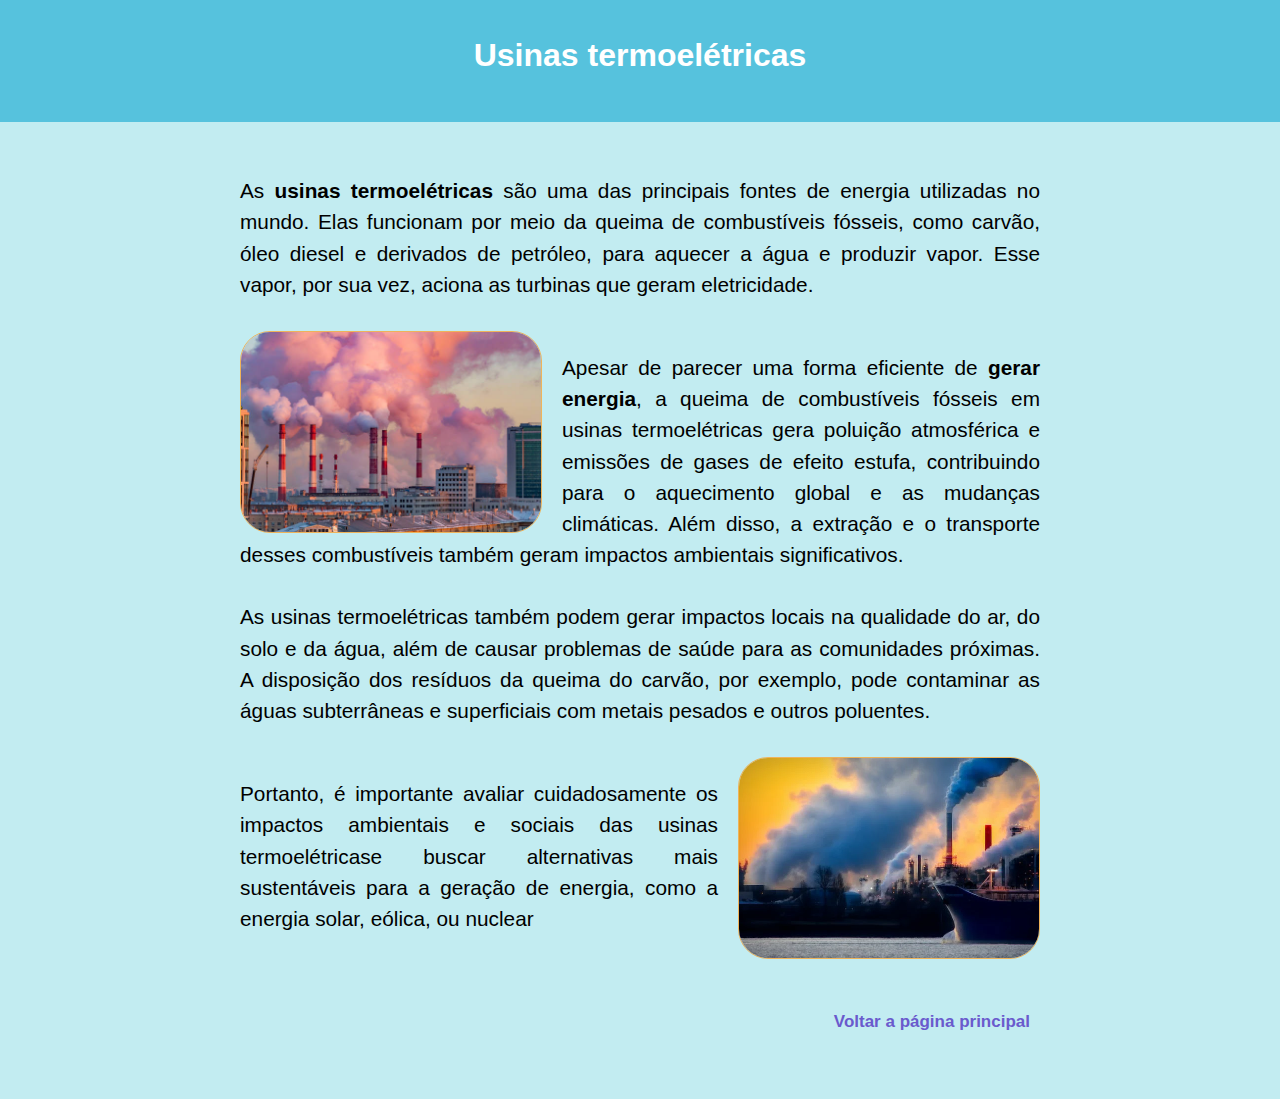
<file: esqueleto-animation/carv.html>
<!DOCTYPE html>
<html lang="pt-br">

<head>
    <meta charset="UTF-8">
    <meta name="viewport" content="width=device-width, initial-scale=1.0">
    <title>Termoelétricas</title>
    <link rel="stylesheet" href="css/carv.css">


</head>

<body>

    <header>
        <h1>Usinas termoelétricas</h1>
    </header>
    <main>

        <p>As <strong>usinas termoelétricas</strong> são uma das principais fontes de energia utilizadas no mundo. Elas
            funcionam por meio da queima de combustíveis fósseis, como carvão, óleo diesel e derivados de petróleo, para
            aquecer a água e produzir vapor. Esse vapor, por sua vez, aciona as turbinas que geram eletricidade.</p>
        <div class="container"></div>
        <img src="img/term.jpeg" class="right spin spin-stop">


        </div>
        <p>Apesar de parecer uma forma eficiente de <strong>gerar energia</strong>, a queima de combustíveis fósseis em
            usinas termoelétricas gera poluição atmosférica e emissões de gases de efeito estufa, contribuindo para o
            aquecimento global e as mudanças climáticas. Além disso, a extração e o transporte desses combustíveis
            também geram impactos ambientais significativos.</p>

        <p>As usinas termoelétricas também podem gerar impactos locais na qualidade do ar, do solo e da água, além de
            causar problemas de saúde para as comunidades próximas. A disposição dos resíduos da queima do carvão, por
            exemplo, pode contaminar as águas subterrâneas e superficiais com metais pesados e outros poluentes.</p>
        <div class="container"></div>
        <img src="img/kk.jpeg" class="left spin spin-stop">

        </div>
        <p>Portanto, é importante avaliar cuidadosamente os impactos ambientais e sociais das usinas termoelétricase
            buscar alternativas mais sustentáveis para a geração de energia, como a energia solar, eólica, ou nuclear
        </p>
        <br>
        <p style="text-align: right;"><a href="nrenovaveis.html">Voltar a página principal</a></p>

</body>

</html>
</file>
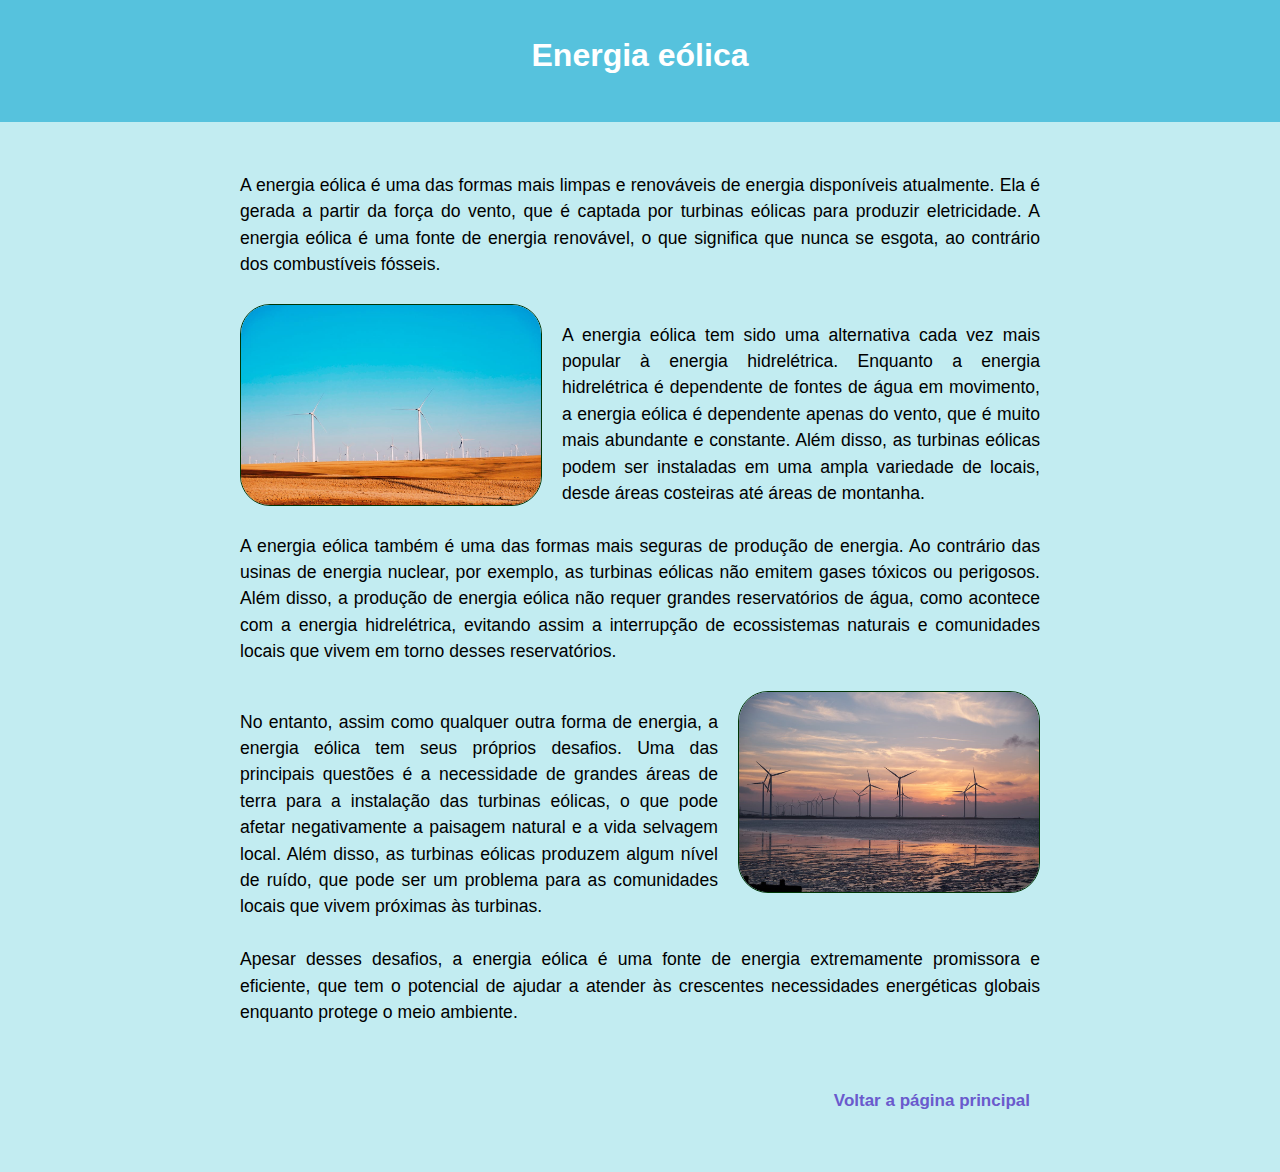
<file: esqueleto-animation/eol.html>
<!DOCTYPE html>
<html lang="pt-br">

<head>
    <meta charset="UTF-8">
    <meta name="viewport" content="width=device-width, initial-scale=1.0">
    <title>Eólica</title>
    <link rel="stylesheet" href="css/eol.css">
</head>

<body>
    <header>
        <h1>Energia eólica</h1>
    </header>

    <main>

        <p>A energia eólica é uma das formas mais limpas e renováveis de energia disponíveis atualmente. Ela é gerada a
            partir da força do vento, que é captada por turbinas eólicas para produzir eletricidade. A energia eólica é
            uma fonte de energia renovável, o que significa que nunca se esgota, ao contrário dos combustíveis fósseis.
        </p>

        <div class="container"></div>
        <img src="img/eoc2.jpeg" alt="eoc 2" class="left">
        </div>
        <p>A energia eólica tem sido uma alternativa cada vez mais popular à energia hidrelétrica. Enquanto a energia
            hidrelétrica é dependente de fontes de água em movimento, a energia eólica é dependente apenas do vento, que
            é muito mais abundante e constante. Além disso, as turbinas eólicas podem ser instaladas em uma ampla
            variedade de locais, desde áreas costeiras até áreas de montanha.</p>



        <p>A energia eólica também é uma das formas mais seguras de produção de energia. Ao contrário das usinas de
            energia nuclear, por exemplo, as turbinas eólicas não emitem gases tóxicos ou perigosos. Além disso, a
            produção de energia eólica não requer grandes reservatórios de água, como acontece com a energia
            hidrelétrica, evitando assim a interrupção de ecossistemas naturais e comunidades locais que vivem em torno
            desses reservatórios.</p>
        <div class="container"></div>
        <img src="img/eoc3.jpeg" alt="eoc 2" class="right">
        </div>


        <p>No entanto, assim como qualquer outra forma de energia, a energia eólica tem seus próprios desafios. Uma das
            principais questões é a necessidade de grandes áreas de terra para a instalação das turbinas eólicas, o que
            pode afetar negativamente a paisagem natural e a vida selvagem local. Além disso, as turbinas eólicas
            produzem algum nível de ruído, que pode ser um problema para as comunidades locais que vivem próximas às
            turbinas.</p>

        <p>Apesar desses desafios, a energia eólica é uma fonte de energia extremamente promissora e eficiente, que tem
            o potencial de ajudar a atender às crescentes necessidades energéticas globais enquanto protege o meio
            ambiente.</p>




        <br>
        <p style="text-align: right;"><a href="renovaveis.html">Voltar a página principal</a></p>
    </main>
</file>
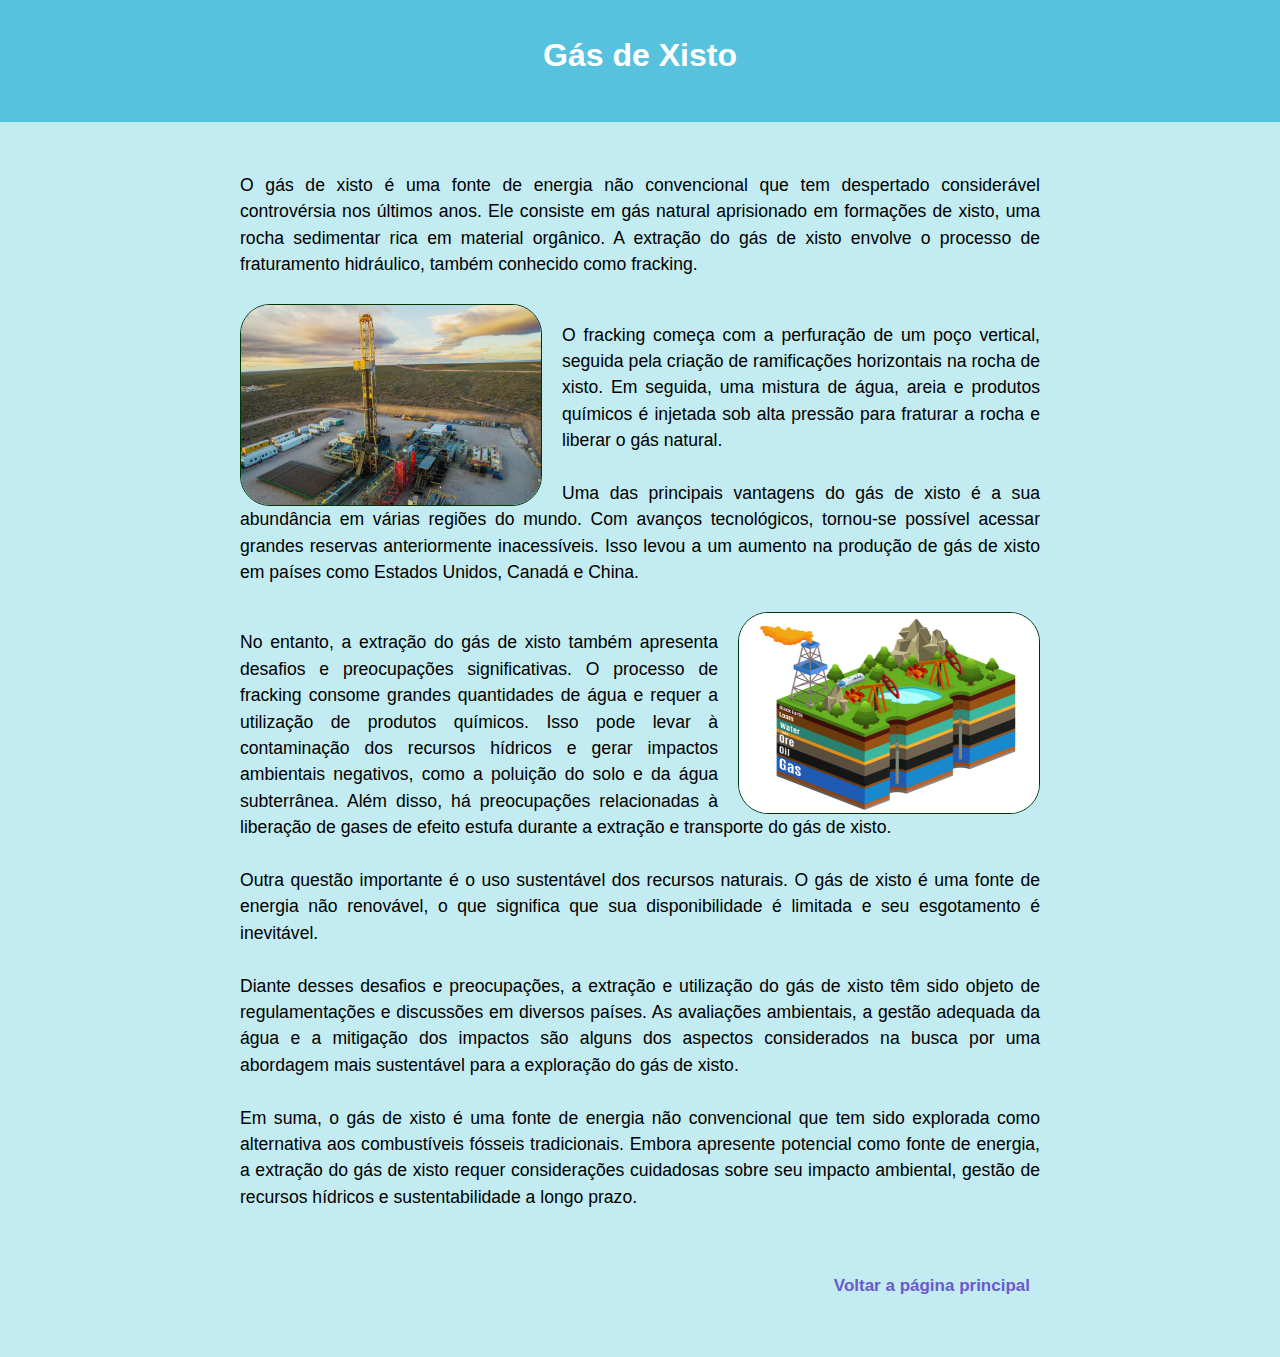
<file: esqueleto-animation/gasxisto.html>
<!DOCTYPE html>
<html lang="pt-br">

<head>
    <meta charset="UTF-8">
    <meta name="viewport" content="width=device-width, initial-scale=1.0">
    <title>Gás de Xisto</title>
    <link rel="stylesheet" href="css/xisto.css">
</head>

<body>
    <header>
        <h1>Gás de Xisto</h1>
    </header>

    <main>

        <p>O gás de xisto é uma fonte de energia não convencional que tem despertado considerável controvérsia nos
            últimos anos. Ele consiste em gás natural aprisionado em formações de xisto, uma rocha sedimentar rica em
            material orgânico. A extração do gás de xisto envolve o processo de fraturamento hidráulico, também
            conhecido como fracking.</p>

        <div class="container"></div>
        <img src="img/gasxisto.jfif" alt="eoc 2" class="left">
        </div>
        <p>O fracking começa com a perfuração de um poço vertical, seguida pela criação de ramificações horizontais na
            rocha de xisto. Em seguida, uma mistura de água, areia e produtos químicos é injetada sob alta pressão para
            fraturar a rocha e liberar o gás natural.</p>



        <p>Uma das principais vantagens do gás de xisto é a sua abundância em várias regiões do mundo. Com avanços
            tecnológicos, tornou-se possível acessar grandes reservas anteriormente inacessíveis. Isso levou a um
            aumento na produção de gás de xisto em países como Estados Unidos, Canadá e China.</p>
        <div class="container"></div>
        <img src="img/gasxisto2.jfif" alt="eoc 2" class="right">
        </div>


        <p>No entanto, a extração do gás de xisto também apresenta desafios e preocupações significativas. O processo de
            fracking consome grandes quantidades de água e requer a utilização de produtos químicos. Isso pode levar à
            contaminação dos recursos hídricos e gerar impactos ambientais negativos, como a poluição do solo e da água
            subterrânea. Além disso, há preocupações relacionadas à liberação de gases de efeito estufa durante a
            extração e transporte do gás de xisto.
        </p>

        <p>Outra questão importante é o uso sustentável dos recursos naturais. O gás de xisto é uma fonte de energia não
            renovável, o que significa que sua disponibilidade é limitada e seu esgotamento é inevitável.</p>

        <p>
            Diante desses desafios e preocupações, a extração e utilização do gás de xisto têm sido objeto de
            regulamentações e discussões em diversos países. As avaliações ambientais, a gestão adequada da água e a
            mitigação dos impactos são alguns dos aspectos considerados na busca por uma abordagem mais sustentável para
            a exploração do gás de xisto. </p>
        <p>
            Em suma, o gás de xisto é uma fonte de energia não convencional que tem sido explorada como alternativa aos
            combustíveis fósseis tradicionais. Embora apresente potencial como fonte de energia, a extração do gás de
            xisto requer considerações cuidadosas sobre seu impacto ambiental, gestão de recursos hídricos e
            sustentabilidade a longo prazo.
        </p>




        <br>
        <p style="text-align: right;"><a href="nrenovaveis.html">Voltar a página principal</a></p>
    </main>
</file>
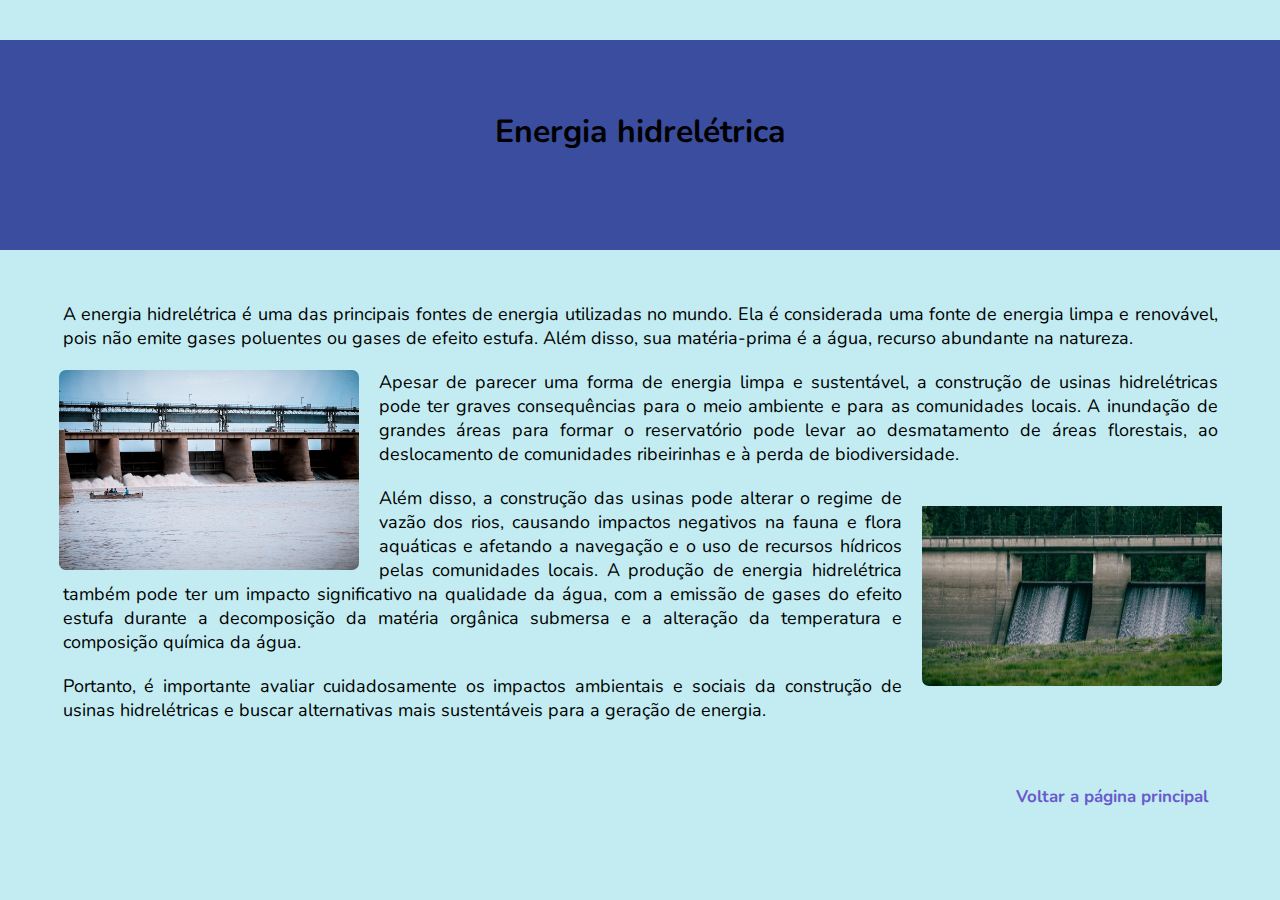
<file: esqueleto-animation/hid.html>
<!DOCTYPE html>
<html lang="pt-br">

<head>
    <meta charset="UTF-8">
    <meta name="viewport" content="width=device-width, initial-scale=1.0">
    <title>Hidrelétrica</title>
    <link rel="stylesheet" href="css/hid.css">
</head>

<body>
    <header>
        <h1>Energia hidrelétrica</h1>
    </header>

    <main>

        <p>A energia hidrelétrica é uma das principais fontes de energia utilizadas no mundo. Ela é considerada uma
            fonte de energia limpa e renovável, pois não emite gases poluentes ou gases de efeito estufa. Além disso,
            sua matéria-prima é a água, recurso abundante na natureza.</p>
        <div class="container"></div>
        <img src="img/hide.jpeg" class="left">
        </div>
        <p> Apesar de parecer uma forma de energia limpa e sustentável, a construção de usinas hidrelétricas pode ter
            graves consequências para o meio ambiente e para as comunidades locais. A inundação de grandes áreas para
            formar o reservatório pode levar ao desmatamento de áreas florestais, ao deslocamento de comunidades
            ribeirinhas e à perda de biodiversidade.</p>
        <div class="container"></div>
        <img src="img/hid3.jpeg" class="right">
        </div>
        <p>Além disso, a construção das usinas pode alterar o regime de vazão dos rios, causando impactos negativos na
            fauna e flora aquáticas e afetando a navegação e o uso de recursos hídricos pelas comunidades locais. A
            produção de energia hidrelétrica também pode ter um impacto significativo na qualidade da água, com a
            emissão de gases do efeito estufa durante a decomposição da matéria orgânica submersa e a alteração da
            temperatura e composição química da água.</p>

        <p>Portanto, é importante avaliar cuidadosamente os impactos ambientais e sociais da construção de usinas
            hidrelétricas e buscar alternativas mais sustentáveis para a geração de energia.</p>
        <br>
        <p style="text-align: right;"><a href="renovaveis.html">Voltar a página principal</a></p>
</file>
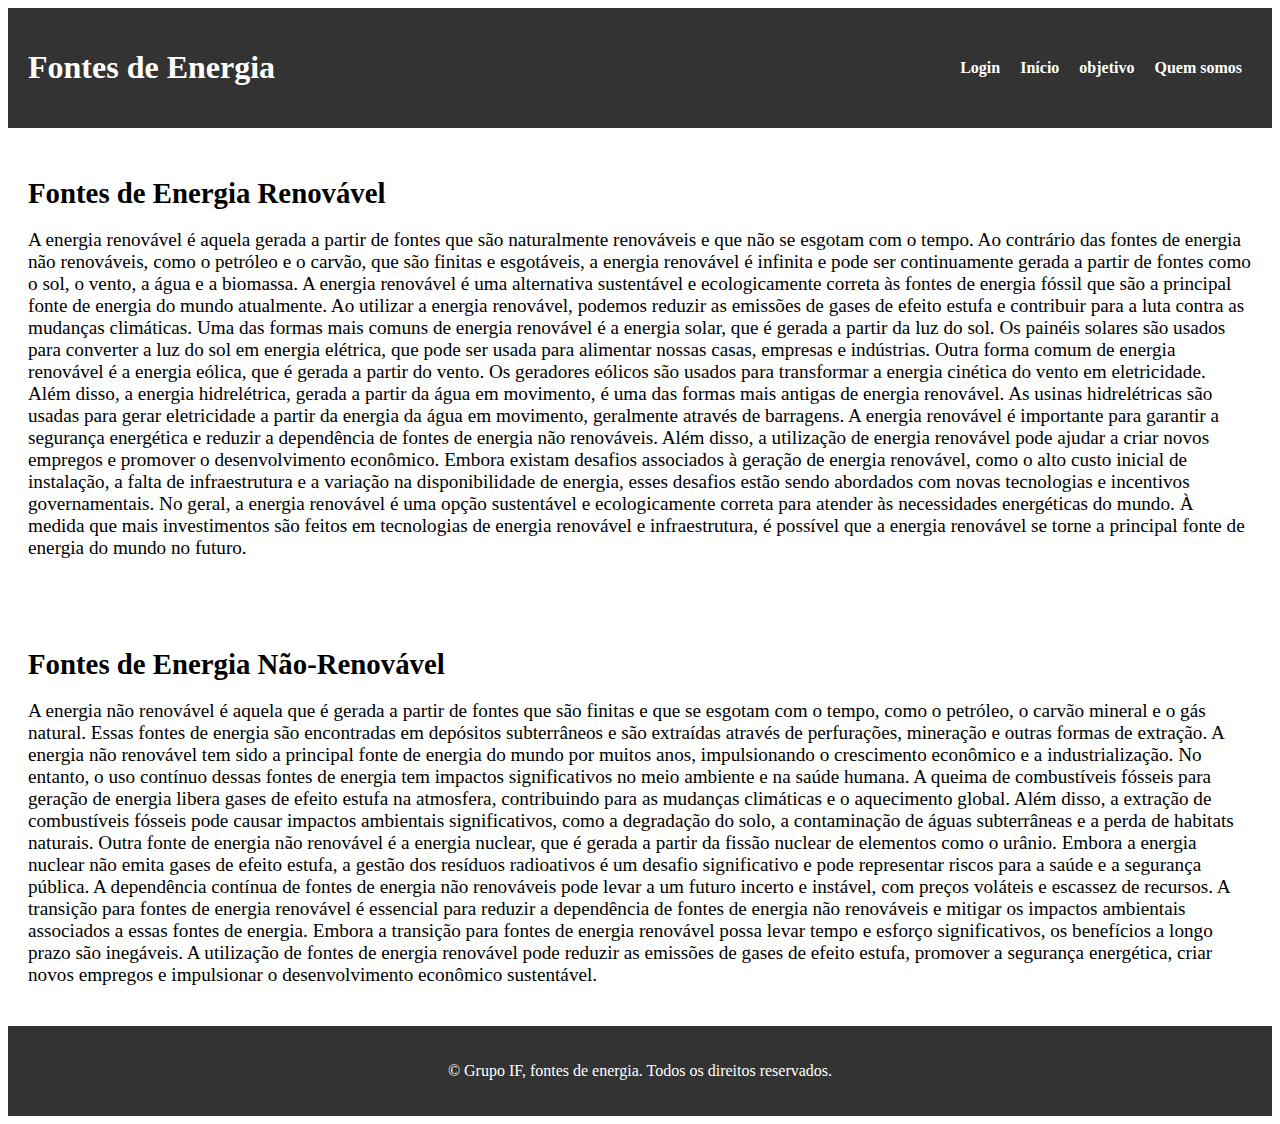
<file: esqueleto-animation/ini.html>
<!DOCTYPE html>
<html>

<head>
	<title>Fontes de Energia</title>
	<link rel="stylesheet" type="text/css" href="css/ini.css">
</head>

<body>
	<header>
		<h1>Fontes de Energia</h1>
		<nav>
			<ul>
				<li><a href="log.html">Login</a></li>
				<li><a href="index.html">Início</a></li>
				<li><a href="nss.html">objetivo</a></li>
				<li><a href="qm.html">Quem somos</a></li>
			</ul>
		</nav>
	</header>

	<main>

		<section class="content">
			<h3>Fontes de Energia Renovável</h3>
			<p>A energia renovável é aquela gerada a partir de fontes que são naturalmente renováveis e que não se
				esgotam com o tempo. Ao contrário das fontes de energia não renováveis, como o petróleo e o carvão, que
				são finitas e esgotáveis, a energia renovável é infinita e pode ser continuamente gerada a partir de
				fontes como o sol, o vento, a água e a biomassa.

				A energia renovável é uma alternativa sustentável e ecologicamente correta às fontes de energia fóssil
				que são a principal fonte de energia do mundo atualmente. Ao utilizar a energia renovável, podemos
				reduzir as emissões de gases de efeito estufa e contribuir para a luta contra as mudanças climáticas.

				Uma das formas mais comuns de energia renovável é a energia solar, que é gerada a partir da luz do sol.
				Os painéis solares são usados para converter a luz do sol em energia elétrica, que pode ser usada para
				alimentar nossas casas, empresas e indústrias. Outra forma comum de energia renovável é a energia
				eólica, que é gerada a partir do vento. Os geradores eólicos são usados para transformar a energia
				cinética do vento em eletricidade.

				Além disso, a energia hidrelétrica, gerada a partir da água em movimento, é uma das formas mais antigas
				de energia renovável. As usinas hidrelétricas são usadas para gerar eletricidade a partir da energia da
				água em movimento, geralmente através de barragens.

				A energia renovável é importante para garantir a segurança energética e reduzir a dependência de fontes
				de energia não renováveis. Além disso, a utilização de energia renovável pode ajudar a criar novos
				empregos e promover o desenvolvimento econômico.

				Embora existam desafios associados à geração de energia renovável, como o alto custo inicial de
				instalação, a falta de infraestrutura e a variação na disponibilidade de energia, esses desafios estão
				sendo abordados com novas tecnologias e incentivos governamentais.

				No geral, a energia renovável é uma opção sustentável e ecologicamente correta para atender às
				necessidades energéticas do mundo. À medida que mais investimentos são feitos em tecnologias de energia
				renovável e infraestrutura, é possível que a energia renovável se torne a principal fonte de energia do
				mundo no futuro.</p>
			<ul>

			</ul>
		</section>

		<section class="content">
			<h3>Fontes de Energia Não-Renovável</h3>
			<p>A energia não renovável é aquela que é gerada a partir de fontes que são finitas e que se esgotam com o
				tempo, como o petróleo, o carvão mineral e o gás natural. Essas fontes de energia são encontradas em
				depósitos subterrâneos e são extraídas através de perfurações, mineração e outras formas de extração.

				A energia não renovável tem sido a principal fonte de energia do mundo por muitos anos, impulsionando o
				crescimento econômico e a industrialização. No entanto, o uso contínuo dessas fontes de energia tem
				impactos significativos no meio ambiente e na saúde humana.

				A queima de combustíveis fósseis para geração de energia libera gases de efeito estufa na atmosfera,
				contribuindo para as mudanças climáticas e o aquecimento global. Além disso, a extração de combustíveis
				fósseis pode causar impactos ambientais significativos, como a degradação do solo, a contaminação de
				águas subterrâneas e a perda de habitats naturais.

				Outra fonte de energia não renovável é a energia nuclear, que é gerada a partir da fissão nuclear de
				elementos como o urânio. Embora a energia nuclear não emita gases de efeito estufa, a gestão dos
				resíduos radioativos é um desafio significativo e pode representar riscos para a saúde e a segurança
				pública.

				A dependência contínua de fontes de energia não renováveis pode levar a um futuro incerto e instável,
				com preços voláteis e escassez de recursos. A transição para fontes de energia renovável é essencial
				para reduzir a dependência de fontes de energia não renováveis e mitigar os impactos ambientais
				associados a essas fontes de energia.

				Embora a transição para fontes de energia renovável possa levar tempo e esforço significativos, os
				benefícios a longo prazo são inegáveis. A utilização de fontes de energia renovável pode reduzir as
				emissões de gases de efeito estufa, promover a segurança energética, criar novos empregos e impulsionar
				o desenvolvimento econômico sustentável.</p>
			<ul>

			</ul>
		</section>
	</main>

	<footer>
		<p class="gp">&copy; Grupo IF, fontes de energia. Todos os direitos reservados.</p>
	</footer>
</body>

</html>
</file>
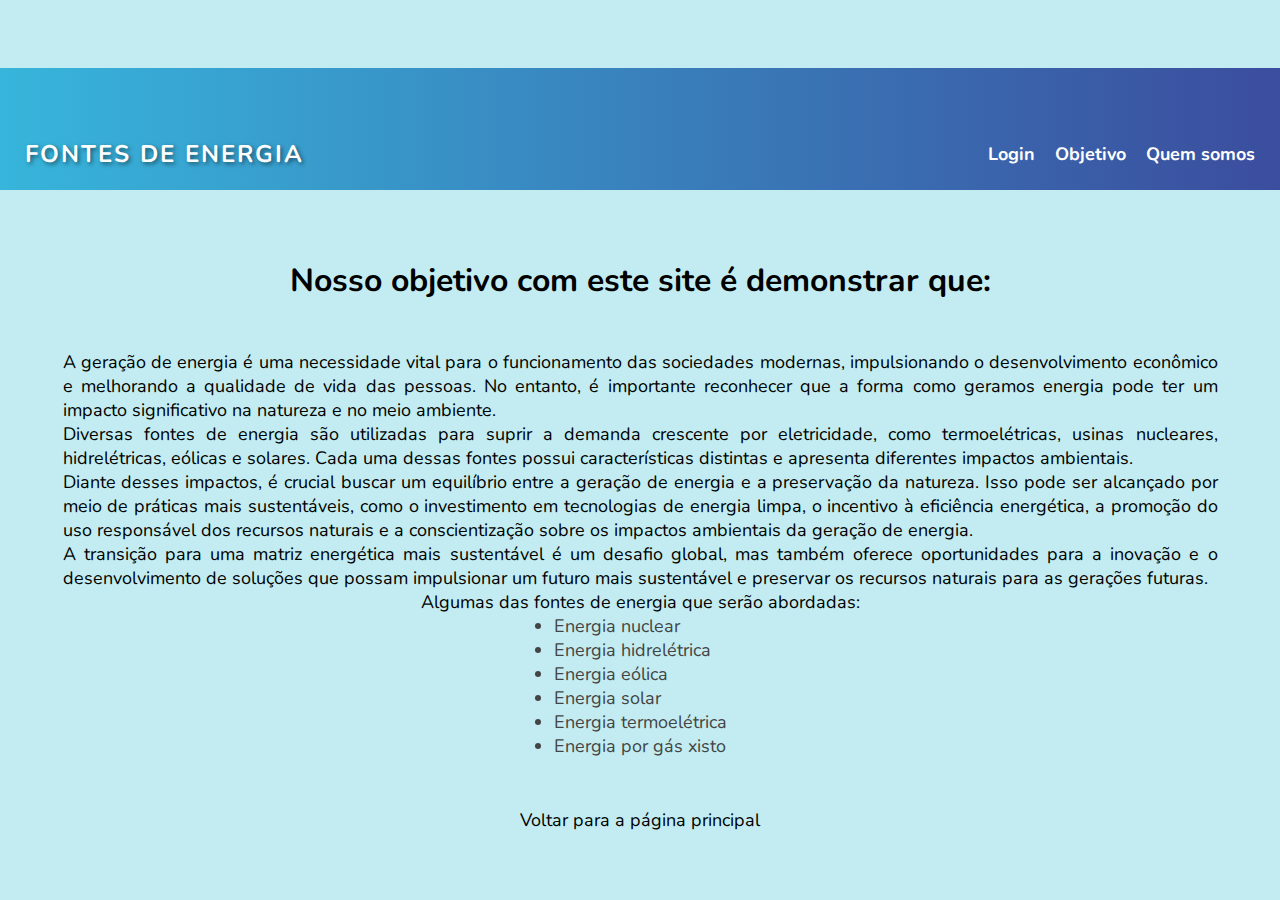
<file: esqueleto-animation/nss.html>
<!DOCTYPE html>
<html lang="pt-br">
<link rel="stylesheet" href="css/index.css">

<head>
    <meta charset="UTF-8">
    <meta http-equiv="X-UA-Compatible" content="IE=edge">
    <meta name="viewport" content="width=device-width, initial-scale=1.0">
    <title>Quem somos nós</title>
    <link rel="stylesheet" href="css/nss.css">
    <link rel="stylesheet" href="css/header.css">
</head>

<body>
    <header>
        <div class="container-header">
            <div class="logo">
                <a href="index.html" style="text-decoration: none;">
                    <h2>Fontes de Energia</h2>
                </a>
            </div>
            <nav>
                <ul>
                    <li><a href="log.html">Login</a></li>
                    <li><a href="nss.html">Objetivo</a></li>
                    <li><a href="qm.html">Quem somos</a></li>
                </ul>
            </nav>
        </div>
    </header>

    <h1>Nosso objetivo com este site é demonstrar que:</h1>
    <p>
        A geração de energia é uma necessidade vital para o funcionamento das sociedades modernas, impulsionando o
        desenvolvimento econômico e melhorando a qualidade de vida das pessoas. No entanto, é importante reconhecer que
        a forma como geramos energia pode ter um impacto significativo na natureza e no meio ambiente.
    </p>
    <p>
        Diversas fontes de energia são utilizadas para suprir a demanda crescente por eletricidade, como termoelétricas,
        usinas nucleares, hidrelétricas, eólicas e solares. Cada uma dessas fontes possui características distintas e
        apresenta diferentes impactos ambientais.
    </p>
    <p>
        Diante desses impactos, é crucial buscar um equilíbrio entre a geração de energia e a preservação da natureza.
        Isso pode ser alcançado por meio de práticas mais sustentáveis, como o investimento em tecnologias de energia
        limpa, o incentivo à eficiência energética, a promoção do uso responsável dos recursos naturais e a
        conscientização sobre os impactos ambientais da geração de energia.
    </p>
    <p>
        A transição para uma matriz energética mais sustentável é um desafio global, mas também oferece oportunidades
        para a inovação e o desenvolvimento de soluções que possam impulsionar um futuro mais sustentável e preservar os
        recursos naturais para as gerações futuras.
    </p>
    <p>Algumas das fontes de energia que serão abordadas:</p>
    <ul>
        <li>Energia nuclear</li>
        <li>Energia hidrelétrica</li>
        <li>Energia eólica</li>
        <li>Energia solar</li>
        <li>Energia termoelétrica</li>
        <li>Energia por gás xisto</li>
    </ul>
    <a class="back" href="index.html">Voltar para a página principal</a>
</body>

</html>
</file>
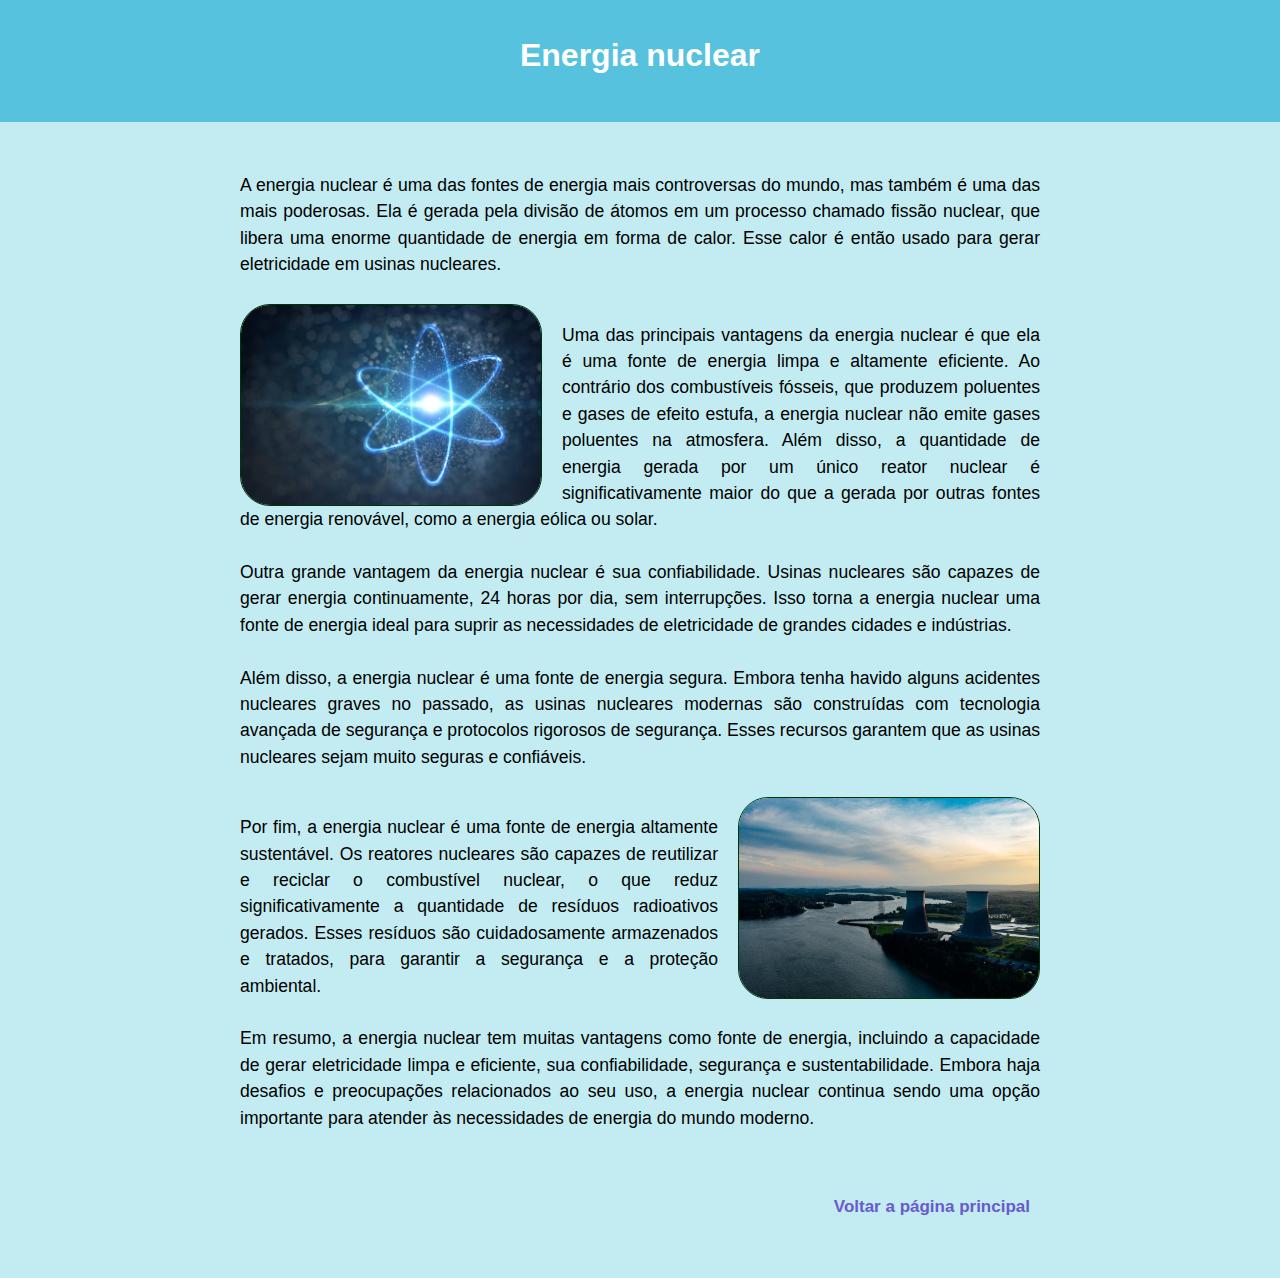
<file: esqueleto-animation/nuc.html>
<!DOCTYPE html>
<html lang="pt-br">

<head>
    <meta charset="UTF-8">
    <meta name="viewport" content="width=device-width, initial-scale=1.0">
    <title>Nuclear</title>
    <link rel="stylesheet" href="css/nuc.css">
</head>

<body>
    <header>
        <h1>Energia nuclear</h1>
    </header>

    <main>

        <p>A energia nuclear é uma das fontes de energia mais controversas do mundo, mas também é uma das mais
            poderosas. Ela é gerada pela divisão de átomos em um processo chamado fissão nuclear, que libera uma enorme
            quantidade de energia em forma de calor. Esse calor é então usado para gerar eletricidade em usinas
            nucleares.</p>
        <div class="container"></div>
        <img src="img/nuc3.jpeg" class="left">
        </div>
        <p>Uma das principais vantagens da energia nuclear é que ela é uma fonte de energia limpa e altamente eficiente.
            Ao contrário dos combustíveis fósseis, que produzem poluentes e gases de efeito estufa, a energia nuclear
            não emite gases poluentes na atmosfera. Além disso, a quantidade de energia gerada por um único reator
            nuclear é significativamente maior do que a gerada por outras fontes de energia renovável, como a energia
            eólica ou solar.</p>

        <p>Outra grande vantagem da energia nuclear é sua confiabilidade. Usinas nucleares são capazes de gerar energia
            continuamente, 24 horas por dia, sem interrupções. Isso torna a energia nuclear uma fonte de energia ideal
            para suprir as necessidades de eletricidade de grandes cidades e indústrias.</p>



        <p>Além disso, a energia nuclear é uma fonte de energia segura. Embora tenha havido alguns acidentes nucleares
            graves no passado, as usinas nucleares modernas são construídas com tecnologia avançada de segurança e
            protocolos rigorosos de segurança. Esses recursos garantem que as usinas nucleares sejam muito seguras e
            confiáveis.</p>
        <div class="container"></div>
        <img src="img/nuc2.jpeg" class="right">
        </div>
        <p>Por fim, a energia nuclear é uma fonte de energia altamente sustentável. Os reatores nucleares são capazes de
            reutilizar e reciclar o combustível nuclear, o que reduz significativamente a quantidade de resíduos
            radioativos gerados. Esses resíduos são cuidadosamente armazenados e tratados, para garantir a segurança e a
            proteção ambiental.</p>

        <p>Em resumo, a energia nuclear tem muitas vantagens como fonte de energia, incluindo a capacidade de gerar
            eletricidade limpa e eficiente, sua confiabilidade, segurança e sustentabilidade. Embora haja desafios e
            preocupações relacionados ao seu uso, a energia nuclear continua sendo uma opção importante para atender às
            necessidades de energia do mundo moderno.</p>

        <br>
        <p style="text-align: right;"><a href="nrenovaveis.html">Voltar a página principal</a></p>
    </main>
</file>
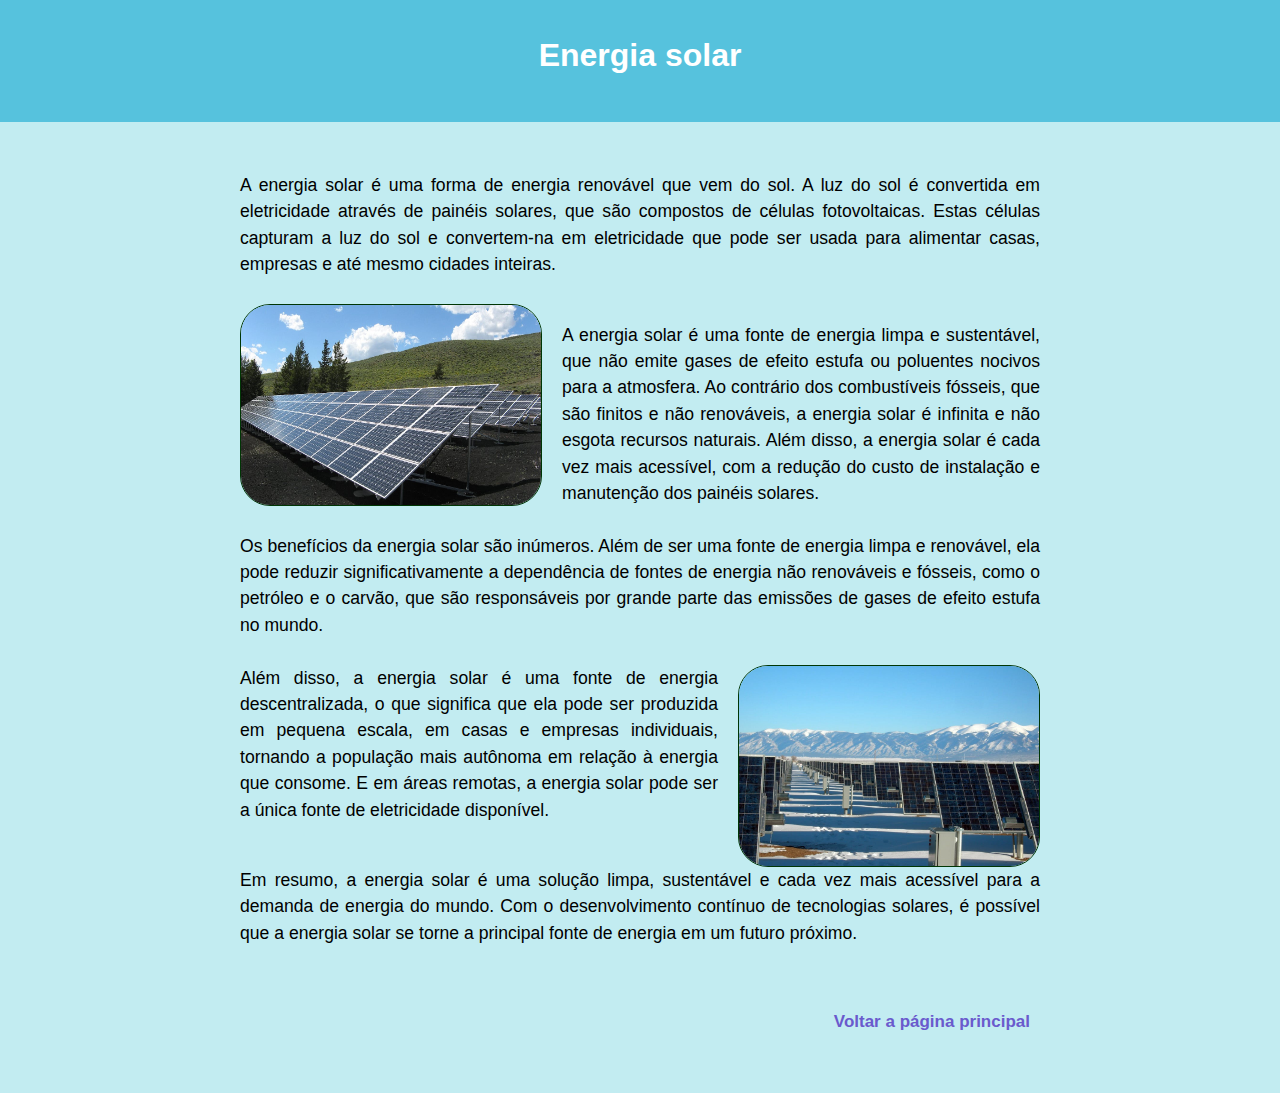
<file: esqueleto-animation/sol.html>
<!DOCTYPE html>
<html lang="pt-br">

<head>
    <meta charset="UTF-8">
    <meta name="viewport" content="width=device-width, initial-scale=1.0">
    <title>Solar</title>
    <link rel="stylesheet" href="css/sol.css">
</head>

<body>
    <header>
        <h1>Energia solar</h1>
    </header>

    <main>

        <p>A energia solar é uma forma de energia renovável que vem do sol. A luz do sol é convertida em eletricidade
            através de painéis solares, que são compostos de células fotovoltaicas. Estas células capturam a luz do sol
            e convertem-na em eletricidade que pode ser usada para alimentar casas, empresas e até mesmo cidades
            inteiras.</p>
        <div class="container"></div>
        <img src="img/sol2.jpeg" class="left">
        </div>
        <p>A energia solar é uma fonte de energia limpa e sustentável, que não emite gases de efeito estufa ou poluentes
            nocivos para a atmosfera. Ao contrário dos combustíveis fósseis, que são finitos e não renováveis, a energia
            solar é infinita e não esgota recursos naturais. Além disso, a energia solar é cada vez mais acessível, com
            a redução do custo de instalação e manutenção dos painéis solares.</p>

        <p>Os benefícios da energia solar são inúmeros. Além de ser uma fonte de energia limpa e renovável, ela pode
            reduzir significativamente a dependência de fontes de energia não renováveis e fósseis, como o petróleo e o
            carvão, que são responsáveis por grande parte das emissões de gases de efeito estufa no mundo.</p>

        <img src="img/sol3.jpeg" class="right">

        <p>Além disso, a energia solar é uma fonte de energia descentralizada, o que significa que ela pode ser
            produzida em pequena escala, em casas e empresas individuais, tornando a população mais autônoma em relação
            à energia que consome. E em áreas remotas, a energia solar pode ser a única fonte de eletricidade
            disponível.</p>
        <div class="container"></div>

        </div>
        <p>Em resumo, a energia solar é uma solução limpa, sustentável e cada vez mais acessível para a demanda de
            energia do mundo. Com o desenvolvimento contínuo de tecnologias solares, é possível que a energia solar se
            torne a principal fonte de energia em um futuro próximo.</p>


        <br>
        <p style="text-align: right;"><a href="renovaveis.html">Voltar a página principal</a></p>
    </main>
</file>
<file: esqueleto-animation/css/carv.css>
body {
    font-family: Arial, sans-serif;
    margin: 0;
    padding: 0;
    background-color: #c2ecf1;


}

header {
    background-color: #56c2dd;
    color: #fff;
    padding: 1em;
    text-align: center;


}

img {
    display: block;
    margin: 0 auto;
    border-radius: 30px;
    width: 300px;
    height: 200px;
    border: 1px solid #faa331c7;
    animation: topdown 1s;

}

main {
    padding: 2em;
    max-width: 800px;
    margin: 0 auto;

}

h1 {
    text-align: center;
    font-size: 2em;
    margin-bottom: 1em;
    animation: topdown 1s;

}

p {
    text-align: justify;
    font-size: 1.3em;
    line-height: 1.5;
    margin-bottom: 1.5em;
    animation: topdown 1s;

}

.container {
    overflow: auto;
}

.right {
    float: left;
    margin-right: 20px;
}

.left {
    float: right;
    margin-left: 20px;
}

a {
    width: 100%;
    margin-top: 10px;
    padding: 10px;
    font-size: 17px;
    outline: none;
    cursor: pointer;
    color: #6a5acd;
    font-weight: bold;
    text-decoration: none;
}


footer {
    background-color: #000000;
    color: #fff;
    text-align: center;
    padding: 1em;
    margin-top: 2em;
}


@keyframes topdown {
    0% {
        opacity: 0;
        transform: translateX(30px);
    }

    100% {
        opacity: 1;
        transform: translateX(0);
    }
}
</file>
<file: esqueleto-animation/css/eol.css>
body {
    font-family: Arial, sans-serif;
    margin: 0;
    padding: 0;
    background-color: #c2ecf1;
    ;

}

header {
    background-color: #56c2dd;
    color: #ffffff;
    padding: 1em;
    text-align: center;
}

img {
    display: block;
    margin: 0 auto;
    max-width: 40%;
    border-radius: 30px;
    width: 300px;
    height: 200px;
    border: 1px solid rgb(0, 54, 5);
    float: right;
    animation: topdown 1s;
}

.container {
    overflow: auto;
}

.left {
    float: left;
    margin-right: 20px;
}

.right {
    float: right;
    margin-left: 20px;
}

main {
    padding: 2em;
    max-width: 800px;
    margin: 0 auto;
}

h1 {

    text-align: center;
    font-size: 2em;
    margin-bottom: 1em;
    animation: topdown 1s;
}

p {
    text-align: justify;
    font-size: 1.1em;
    line-height: 1.5;
    margin-bottom: 1.5em;
    animation: topdown 1s;
}

a {
    width: 100%;
    margin-top: 10px;
    padding: 10px;
    font-size: 17px;
    outline: none;
    cursor: pointer;
    color: #6a5acd;
    font-weight: bold;
    text-decoration: none;
}

footer {
    background-color: #4d4d4d;
    color: #fff;
    text-align: center;
    padding: 1em;
    margin-top: 2em;
}

/* a {
    text-decoration: none;
    color: #333;
    font-weight: bold;
} */

@keyframes topdown {
    0% {
        opacity: 0;
        transform: translateX(30px);
    }

    100% {
        opacity: 1;
        transform: translateX(0);
    }
}
</file>
<file: esqueleto-animation/css/xisto.css>
body {
    font-family: Arial, sans-serif;
    margin: 0;
    padding: 0;
    background-color: #c2ecf1;
}

header {
    background-color:#56c2dd;
    color: #ffffff;
    padding: 1em;
    text-align: center;
}

img {
    display: block;
    margin: 0 auto;
    max-width: 40%;
    border-radius: 30px;
    width: 300px;
    height: 200px;
    border: 1px solid rgb(0, 54, 5);
    float: right;
    animation: topdown 1s;
    }
    .container {
   overflow: auto;
   } 

    .left { 
    float: left;
    margin-right: 20px;
    }

    .right {
    float: right;
    margin-left: 20px;
    }

main {
    padding: 2em;
    max-width: 800px;
    margin: 0 auto;
}

h1 {

    text-align: center;
    font-size: 2em;
    margin-bottom: 1em;
    animation: topdown 1s;
}

p {
    text-align: justify;
    font-size: 1.1em;
    line-height: 1.5;
    margin-bottom: 1.5em;
    animation: topdown 1s;
}

a {
    width: 100%;
    margin-top: 10px;
    padding: 10px;
    font-size: 17px;
    outline: none;
    cursor: pointer;
    color: #6a5acd;
    font-weight: bold;
    text-decoration: none;
}

footer {
    background-color: #4d4d4d;
    color: #fff;
    text-align: center;
    padding: 1em;
    margin-top: 2em;
}
/* a {
    text-decoration: none;
    color: #333;
    font-weight: bold;
} */

  @keyframes topdown {
0% {
opacity: 0;
transform: translateX(30px);
}

100% {
opacity: 1;
transform: translateX(0);
}
}
</file>
<file: esqueleto-animation/css/hid.css>
@import url('https://fonts.googleapis.com/css2?family=Nunito:wght@200;300&display=swap');

*{
  padding: 0;
  margin: 0;
  box-sizing: border-box;
  font-family: 'Nunito', sans-serif;
}

body {
  margin: 0;
  padding: 0;
  display: flex;
  min-height: 100vh;
  flex-direction: column;
  justify-content: center;
  align-items: center;
  font-family: sans-serif;
  background-color: #c2ecf1;
  animation: topdown 1s;
}

h1 {
  max-width: 100%;
  height: 100px;
  margin: 50px auto 20px;
  display: flex;
  justify-content: center;
  text-align: center;
  animation: topdown 1s;
}

p {
  color: black;
  max-width: 1155px;
  margin: 20px;
  text-align: justify;
  font-size: 18px;
}



img {
margin-left: 16px;
margin-right: 16px;
  border-radius: 7px;
  width: 300px;
  height: 200px;

}

main {
  padding: 2em;
  max-width: 1555px;
  margin: 0 auto;
}
  .voltar{
    width: 120px;
    height: 43px;
    margin-top: 50px;
    padding: 10px;
    font-size: 17px;
    outline: none;
    cursor: pointer;
    color: black;
    font-weight: bold;
    background-color: rgb(229, 252, 250);
    margin-bottom: 50px;
  }

a {
  width: 100%;
  margin-top: 10px;
  padding: 10px;
  font-size: 17px;
  outline: none;
  cursor: pointer;
  color: #6a5acd;
  font-weight: bold;
  text-decoration: none;
}

.left {
  float: left;
  margin-right: 20px;
}

.right {
  padding-top: 20px;
  float: right;
  margin-left: 20px;
}


@keyframes topdown {
  0% {
    opacity: 0;
    transform: translateX(30px);
  }

  100% {
    opacity: 1;
    transform: translateX(0);
  }
}
footer {
    width: 100%;
    background-color:#3b4d9e;
    padding: 50px 0;
    flex-shrink: 0;
    align-items: center;
  }
  
  .contanier-footer {
    max-width: 1350px;
    padding: 0 4%;
    margin: auto;
  }
  
  .row-footer {
    display: flex;
    flex-wrap: wrap;
  }
  
  .footer-col {
    padding: 0 15px;
    width: 25%;
  }
  
  .footer-col h4 {
    color: white;
    font-size: 22px;
    margin-bottom: 20px;
    font-weight: 800;
    text-transform: uppercase;
  }
  
  .footer-col ul {
    list-style: none;
  }
  
  .footer-col ul li {
    margin: 10px 0;
  }
  
  .footer-col ul li a {
    color: white;
    font-size: 16px;
    text-transform: capitalize;
    text-decoration: none;
    transition: all 0.3s ease;
  }
  
  .footer-col ul li a:hover {
    color: #6e6c6c;
    padding-left: 10px;
  }
  
  .footer-col .rede-sociais a {
    display: inline-flex;
    align-items: center;
    justify-content: center;
    height: 40px;
    width: 40px;
    text-decoration: none;
    color: white;
    border-radius: 50%;
    border: 1px solid white;
    transition: all 0.8s ease;
    margin: 5px 5px;
  }
  
  .footer-col .rede-sociais a:hover {
    color: navy;
    background-color: white;
  }
  
  .footer-col .form-insc input {
    width: 100%;
    padding: 10px;
    font-size: 15px;
    outline: none;
    background-color: rgb(151, 196, 224);
    color: white;
    border: 1px solid white;
  }
  
  .footer-col .form-insc button {
    width: 100%;
    margin-top: 10px;
    padding: 10px;
    font-size: 17px;
    outline: none;
    cursor: pointer;
    color: #6a5acd;
    font-weight: bold;
  }
  
  header {
    width: 100%;
    background-color: #3b4d9e;
    padding: 20px 0;
    flex-shrink: 0;
    align-items: center;
  }
  
  .container-header {
    max-width: 1200px;
    padding: 0 25px;
    margin: 0 auto;
    display: flex;
    justify-content: space-between;
    align-items: center;
  }
  
  .logo img {
    height: 20px;
  }
  
  nav ul {
    list-style: none;
    display: flex;
  }
  
  nav ul li {
    margin-left: 20px;
  }
  
  nav ul li a {
    text-decoration: none;
    color: white;
    font-weight: bold;
  }
  
  .logo h2 {
    font-size: 24px;
    color: white;
    text-transform: uppercase;
    letter-spacing: 2px;
    font-weight: bold;
    text-shadow: 2px 2px 4px rgba(0, 0, 0, 0.5);
  }
  
  @media (max-width: 480px) {
  h1 {
    width: 90%;
  }

  .item1 img {
    width: 100%;
    height: 50px;
    object-fit: cover;
    border-radius: 50px;
    margin-top: 30px;
  }

  .item {
    width: 100%;
    height: auto;
    margin: 0 0 30px;
  }

  .item img {
    width: 100%;
    height: 200px;
    object-fit: cover;
    margin-top: 10px;
  }
}

@media(max-width: 850px) {
  .footer-col {
    width: 50%;
    margin-bottom: 30px
  }
}

@media(max-width: 600px) {
  .footer-col {
    width: 100%;
  }
}
</file>
<file: esqueleto-animation/css/ini.css>
/* estilo do header */
header {
  background-color: #333;
  color: #fff;
  padding: 20px;
  display: flex;
  flex-direction: row;
  align-items: center;
  justify-content: space-between;
}

nav ul {
  display: flex;
  flex-direction: row;
  list-style: none;
  padding: 0;
  margin: 0;
}

nav ul li {
  margin: 0 10px;
}

nav ul li a {
  color: #fff;
  text-decoration: none;
  font-weight: bold;
}

/* estilo do banner */
section.banner {
  background-image: url('https://www.publicdomainpictures.net/pictures/280000/velka/solar-panels-1520071173Agi.jpg');
  background-size: cover;
  background-position: center;
  height: 400px;
  display: flex;
  flex-direction: column;
  align-items: center;
  justify-content: center;
  color: #fff;
  text-align: center;
}

section.banner h2 {
  font-size: 3em;
  margin-bottom: 20px;
}

section.banner p {
  font-size: 1.5em;
  margin-bottom: 30px;
}

section.banner a {
  background-color: #fff;
  color: #333;
  padding: 10px 20px;
  text-decoration: none;
  font-weight: bold;
  border-radius: 5px;
  transition: all 0.2s ease-in-out;
}

section.banner a:hover {
  background-color: #333;
  color: #fff;
}

/* estilo do conteúdo */
section.content {
  padding: 20px;
}

section.content h3 {
  font-size: 1.8em;
  margin-bottom: 10px;
}

section.content p {
  font-size: 1.2em;
  margin-bottom: 20px;
}

/* estilo do rodapé */
footer {
  background-color: #333;
  color: #fff;
  padding: 20px;
  text-align: center;
}

/* Estilos responsivos */
@media screen and (max-width: 768px) {
  header {
    flex-direction: column;
    align-items: flex-start;
  }

  nav ul li {
    margin: 10px 0;
  }

  section.banner {
    height: 300px;
  }

  section.banner h2 {
    font-size: 2.5em;
  }

  section.banner p {
    font-size: 1.2em;
  }
}

@media screen and (max-width: 480px) {
  section.banner {
    height: 250px;
  }
  section.banner h2 {
    font-size: 2em;
  }
  section.banner p {
    font-size: 1em;
  }
}
</file>
<file: esqueleto-animation/css/index.css>
@import url('https://fonts.googleapis.com/css2?family=Nunito:wght@200;300&display=swap');

* {
  padding: 0;
  margin: 0;
  box-sizing: border-box;
  font-family: 'Nunito', sans-serif;
}


body {
  margin: 0;
  padding: 0;
  display: flex;
  min-height: 100vh;
  flex-direction: column;
  justify-content: center;
  align-items: center;
  font-family: sans-serif;
  background-color: #c2ecf1;
  animation: topdown 1s;
}

.container {
  display: flex;
  flex-wrap: wrap;
  justify-content: space-between;
  max-width: 1155px;
  margin: 25px auto;
}

h1 {
  max-width: 100%;
  height: 100px;
  margin: 50px auto 20px;
  display: flex;
  justify-content: center;
  align-items: center;
  text-align: center;
  animation: topdown 1s;
}

p {
  color: black;
  max-width: 1155px;
  margin: 20px;
  text-align: justify;
  font-size: 18px;
}

.item {
  width: 30%;
  display: flex;
  justify-content: center;
  align-items: center;
  margin: 0 0px 30px;
}

.item img {
  width: 100%;
  height: 272px;
  object-fit: cover;
  border-radius: 7px;
  box-shadow:0 4px 8px 0 rgba(0, 0, 0, 0.2), 0 6px 20px 0 rgba(0, 0, 0, 0.19);
}

.item a {
  display: flex;
  flex-direction: column;
  align-items: center;
  text-decoration: none;
  color: black;
  font-weight: 500;
  font-size: 18px;
  margin-bottom: 10px;
  padding-top: 30px;
}


footer {
  width: 100%;
  background-color: #3b4d9e;
  padding: 50px 0;
  flex-shrink: 0;
  align-items: center;
}

.contanier-footer {
  max-width: 1350px;
  padding: 0 4%;
  margin: auto;
}

.row-footer {
  display: flex;
  flex-wrap: wrap;
}

.footer-col {
  padding: 0 15px;
  width: 25%;
}

.footer-col h4 {
  color: white;
  font-size: 22px;
  margin-bottom: 20px;
  font-weight: 800;
  text-transform: uppercase;
}

.footer-col ul {
  list-style: none;
}

.footer-col ul li {
  margin: 10px 0;
}

.footer-col ul li a {
  color: white;
  font-size: 16px;
  text-transform: capitalize;
  text-decoration: none;
  transition: all 0.3s ease;
}

.footer-col ul li a:hover {
  color: #6e6c6c;
  padding-left: 10px;
}

.footer-col .rede-sociais a {
  display: inline-flex;
  align-items: center;
  justify-content: center;
  height: 40px;
  width: 40px;
  text-decoration: none;
  color: white;
  border-radius: 50%;
  border: 1px solid white;
  transition: all 0.8s ease;
  margin: 5px 5px;
}

.footer-col .rede-sociais a:hover {
  color: navy;
  background-color: white;
}

.footer-col .form-insc input {
  width: 100%;
  padding: 10px;
  font-size: 15px;
  outline: none;
  background-color: rgb(151, 196, 224);
  color: white;
  border: 1px solid white;
}

.footer-col .form-insc button {
  width: 100%;
  margin-top: 10px;
  padding: 10px;
  font-size: 17px;
  outline: none;
  cursor: pointer;
  color: #6a5acd;
  font-weight: bold;
}

header {
  width: 100%;
  background-color: #3b4d9e;
    padding: 20px 0;
  flex-shrink: 0;
  align-items: center;
}

.container-header {
  max-width: 1200px;
  padding: 0 25px;
  margin: 0 auto;
  display: flex;
  justify-content: space-between;
  align-items: center;
}

.logo img {
  height: 50px;
}

nav ul {
  list-style: none;
  display: flex;
}

nav ul li {
  margin-left: 20px;
}

nav ul li a {
  text-decoration: none;
  color: white;
  font-weight: bold;
}

.logo h2 {
  font-size: 24px;
  color: white;
  text-transform: uppercase;
  letter-spacing: 2px;
  font-weight: bold;
  text-shadow: 2px 2px 4px rgba(0, 0, 0, 0.5);
}

.voltar{
  width: 120px;
  height: 43px;
  margin-top: 50px;
  padding: 10px;
  font-size: 17px;
  outline: none;
  cursor: pointer;
  color: black;
  font-weight: bold;
  background-color: rgb(229, 252, 250);
  margin-bottom: 50px;
}


@keyframes topdown {
  0% {
    opacity: 0;
    transform: translateX(30px);
  }

  100% {
    opacity: 1;
    transform: translateX(0);
  }
}

@media (max-width: 768px) {

  .item,
  .item1 {
    width: 100%;
  }
}

@media (max-width: 480px) {
  h1 {
    width: 90%;
  }

  .item1 img {
    width: 100%;
    height: 50px;
    object-fit: cover;
    border-radius: 50px;
    margin-top: 30px;
  }

  .item {
    width: 100%;
    height: auto;
    margin: 0 0 30px;
  }

  .item img {
    width: 100%;
    height: 200px;
    object-fit: cover;
    margin-top: 10px;
  }
}

@media(max-width: 850px) {
  .footer-col {
    width: 50%;
    margin-bottom: 30px
  }
}

@media(max-width: 600px) {
  .footer-col {
    width: 100%;
  }
}
</file>
<file: esqueleto-animation/css/nss.css>
@import url('https://fonts.googleapis.com/css2?family=Nunito:wght@200;300&display=swap');

body {
    font-family: 'Nunito', sans-serif;
    font-size: 18px;
    color: #444;
    background-color: #c2ecf1;
    margin: 0;
    padding: 0;
}

h1 {
    font-size: 32px;
    color: #000000;
    text-align: center;
    margin-top: 40px;
}

p {
    text-align: justify;
    margin: 0 20px;
}

a {
    text-decoration: none;
    float: right;
    color: #000000;
    padding-top: 50px;
}

a:hover {
    text-decoration: underline;
}

footer {
    text-align: center;
    margin-top: 40px;
    padding-bottom: 20px;
}

footer p {
    font-size: 14px;
    color: #777;
}
</file>
<file: esqueleto-animation/css/header.css>
@import url('https://fonts.googleapis.com/css2?family=Nunito:wght@200;300&display=swap');

header {
    width: 100%;
    background-image: linear-gradient(to right, rgb(55, 181, 219), #3b4d9e);
    padding: 20px 0;
    flex-shrink: 0;
    align-items: center;
  }
  
  .container-header {
    max-width: 1300px;
    padding: 0 25px;
    margin: 0 auto;
    display: flex;
    justify-content: space-between;
    align-items: center;
  }
  
  .logo img {
    height: 50px;
  }
  
  nav ul {
    list-style: none;
    display: flex;
  }
  
  nav ul li {
    margin-left: 20px;
  }
  
  nav ul li a {
    text-decoration: none;
    color: white;
    font-weight: bold;
  }
  
  .logo h2 {
    font-size: 24px;
    color: white;
    text-transform: uppercase;
    letter-spacing: 2px;
    font-weight: bold;
    text-shadow: 2px 2px 4px rgba(0, 0, 0, 0.5);
  }
</file>
<file: esqueleto-animation/css/nuc.css>
body {
    font-family: Arial, sans-serif;
    margin: 0;
    padding: 0;
    background-color: #c2ecf1;

}

header {
    background-color: #56c2dd;
    color: #ffffff;
    padding: 1em;
    text-align: center;
}

img {
    display: block;
    margin: 0 auto;
    max-width: 40%;
    border-radius: 30px;
    width: 300px;
    height: 200px;
    border: 1px solid rgb(0, 54, 5);
    animation: topdown 1s;
}

main {
    padding: 2em;
    max-width: 800px;
    margin: 0 auto;
}

.container {
    overflow: auto;
}

.left {
    float: left;
    margin-right: 20px;
}

.right {
    float: right;
    margin-left: 20px;
}

h1 {

    text-align: center;
    font-size: 2em;
    margin-bottom: 1em;
    animation: topdown 1s;
}

p {
    text-align: justify;
    font-size: 1.1em;
    line-height: 1.5;
    margin-bottom: 1.5em;
    animation: topdown 1s;
}

a {
    width: 100%;
    margin-top: 10px;
    padding: 10px;
    font-size: 17px;
    outline: none;
    cursor: pointer;
    color: #6a5acd;
    font-weight: bold;
    text-decoration: none;
}

footer {
    background-color: #4d4d4d;
    color: #fff;
    text-align: center;
    padding: 1em;
    margin-top: 2em;
}

/* a {
    text-decoration: none;
    color: #333;
    font-weight: bold;
} */

@keyframes topdown {
    0% {
        opacity: 0;
        transform: translateX(30px);
    }

    100% {
        opacity: 1;
        transform: translateX(0);
    }
}
</file>
<file: esqueleto-animation/css/sol.css>
body {
    font-family: Arial, sans-serif;
    margin: 0;
    padding: 0;
    background-color: #c2ecf1;

}

header {
    background-color: #56c2dd;
    color: #ffffff;
    padding: 1em;
    text-align: center; 
}

img {
    display: block;
    margin: 0 auto;
    max-width: 40%;
    border-radius: 30px;
    width: 300px;
    height: 200px;
    border: 1px solid rgb(0, 54, 5);
    animation: topdown 1s;
}

main {
    padding: 2em;
    max-width: 800px;
    margin: 0 auto;
}
.container {
   overflow: auto;
   } 

    .left { 
    float: left;
    margin-right: 20px;
    }

    .right {
    float: right;
    margin-left: 20px;
    }

h1 {

    text-align: center;
    font-size: 2em;
    margin-bottom: 1em;
    animation: topdown 1s;
 
}

p {
    text-align: justify;
    font-size: 1.1em;
    line-height: 1.5;
    margin-bottom: 1.5em;
    animation: topdown 1s;
}

a {
    width: 100%;
    margin-top: 10px;
    padding: 10px;
    font-size: 17px;
    outline: none;
    cursor: pointer;
    color: #6a5acd;
    font-weight: bold;
    text-decoration: none;
}

footer {
    background-color: #4d4d4d;
    color: #fff;
    text-align: center;
    padding: 1em;
    margin-top: 2em;
}
/* a {
    text-decoration: none;
    color: #333;
    font-weight: bold;
} */
@keyframes topdown {
    0% {
        opacity: 0;
        transform: translateX(30px);
    }

    100% {
        opacity: 1;
        transform: translateX(0);
    }
}
</file>
